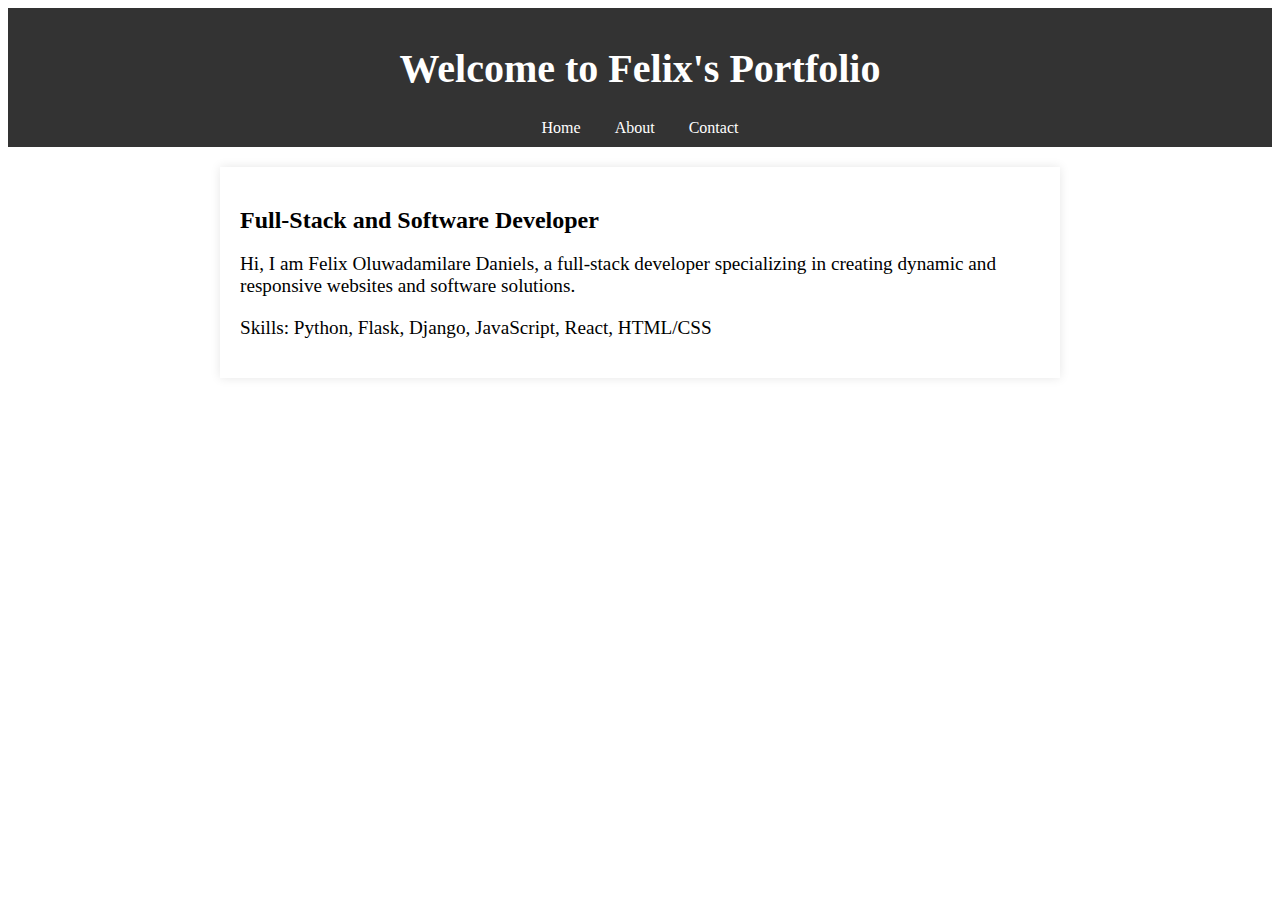
<file: templates/index.html>
<!DOCTYPE html>
<html lang="en">
<head>
    <meta charset="UTF-8">
    <meta name="viewport" content="width=device-width, initial-scale=1.0">
    <link rel="stylesheet" href="/static/styles.css">
    <title>Felix Oluwadamilare Daniels</title>
</head>
<body>
    <header>
        <h1>Welcome to Felix's Portfolio</h1>
        <nav>
            <a href="/">Home</a>
            <a href="/about">About</a>
            <a href="/contact">Contact</a>
        </nav>
    </header>
    <main>
        <section>
            <h2>Full-Stack and Software Developer</h2>
            <p>Hi, I am Felix Oluwadamilare Daniels, a full-stack developer specializing in creating dynamic and responsive websites and software solutions.</p>
            <p>Skills: Python, Flask, Django, JavaScript, React, HTML/CSS</p>
        </section>
    </main>
</body>
</html>
</file>
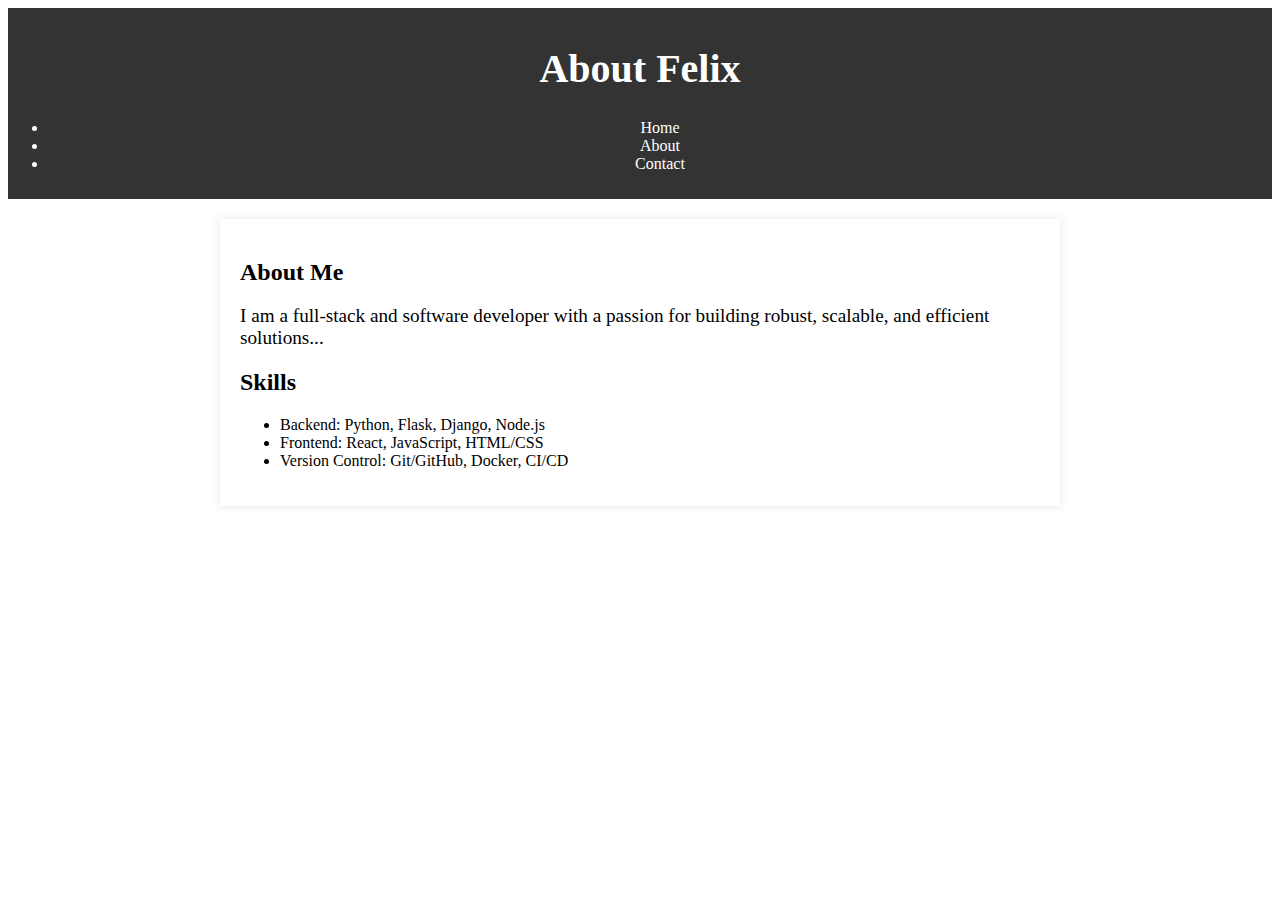
<file: templates/about.html>
<!DOCTYPE html>
<html lang="en">
<head>
    <meta charset="UTF-8">
    <meta name="viewport" content="width=device-width, initial-scale=1.0">
    <link rel="stylesheet" href="/static/styles.css">
    <title>About Felix</title>
</head>
<body>
    <header>
        <h1>About Felix</h1>
        <nav>
            <ul>
                <li><a href="/">Home</a></li>
                <li><a href="/about">About</a></li>
                <li><a href="/contact">Contact</a></li>
            </ul>
        </nav>
    </header>
    <main>
        <section>
            <h2>About Me</h2>
            <p>I am a full-stack and software developer with a passion for building robust, scalable, and efficient solutions...</p>
        </section>
        <section>
            <h2>Skills</h2>
            <ul>
                <li>Backend: Python, Flask, Django, Node.js</li>
                <li>Frontend: React, JavaScript, HTML/CSS</li>
                <li>Version Control: Git/GitHub, Docker, CI/CD</li>
            </ul>
        </section>
    </main>
</body>
</html>
</file>
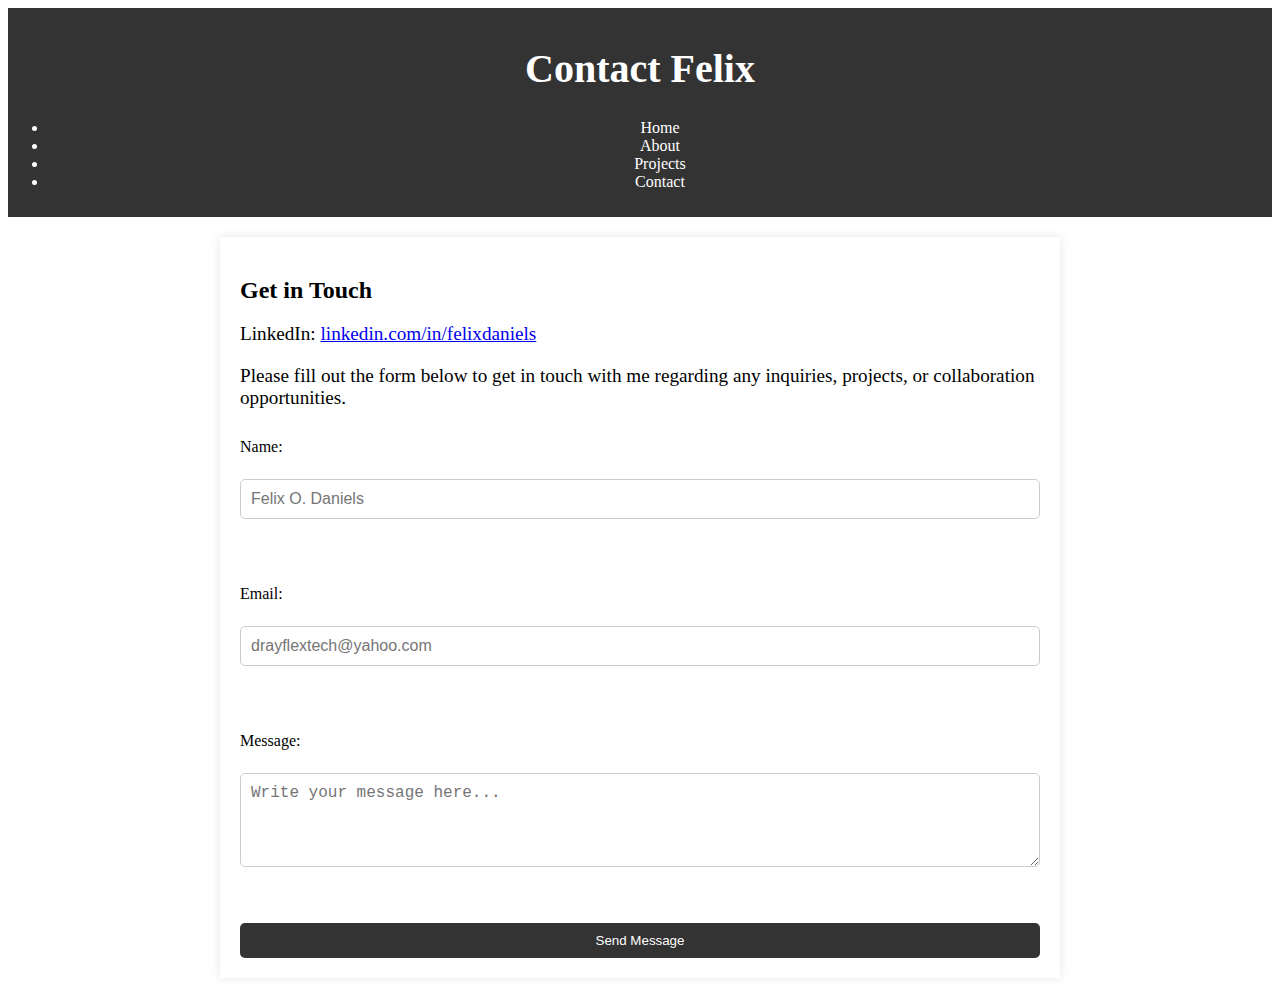
<file: templates/contact.html>
<!DOCTYPE html>
<html lang="en">
<head>
    <meta charset="UTF-8">
    <meta name="viewport" content="width=device-width, initial-scale=1.0">
    <link rel="stylesheet" href="/static/styles.css">
    <title>Contact Felix</title>
</head>
<body>
    <header>
        <h1>Contact Felix</h1>
        <nav>
            <ul>
                <li><a href="/">Home</a></li>
                <li><a href="/about">About</a></li>
                <li><a href="/projects">Projects</a></li>
                <li><a href="/contact">Contact</a></li>
            </ul>
        </nav>
    </header>
    <main>
        <section>
            <h2>Get in Touch</h2>
            <p>LinkedIn: <a href="https://linkedin.com/in/felixoluwadamilaredaniels">linkedin.com/in/felixdaniels</a></p>
            <p>Please fill out the form below to get in touch with me regarding any inquiries, projects, or collaboration opportunities.</p>
            <form action="/submit_contact" method="POST">
                <label for="name">Name:</label><br>
                <input type="text" id="name" name="name" placeholder="Felix O. Daniels" required><br><br>

                <label for="email">Email:</label><br>
                <input type="email" id="email" name="email" placeholder="drayflextech@yahoo.com" required><br><br>

                <label for="message">Message:</label><br>
                <textarea id="message" name="message" rows="4" placeholder="Write your message here..." required></textarea><br><br>

                <button type="submit">Send Message</button>
            </form>
        </section>
    </main>
</body>
</html>
</file>
<file: static/styles.css>
<!DOCTYPE html>
<html lang="en">
<head>
    <meta charset="UTF-8">
    <meta name="viewport" content="width=device-width, initial-scale=1.0">
    <link rel="stylesheet" href="/static/styles.css">
    <title>Contact Felix</title>
    <style>
        /* Main Styles */
        body {
            font-family: Arial, sans-serif;
            background-color: #f4f4f4;
            margin: 0;
            padding: 0;
        }
        header {
            background-color: #333;
            color: white;
            padding: 10px 0;
            text-align: center;
        }
        nav a {
            color: white;
            margin: 0 15px;
            text-decoration: none;
        }
        main {
            padding: 20px;
            background-color: white;
            margin: 20px auto;
            max-width: 800px;
            box-shadow: 0 0 10px rgba(0,0,0,0.1);
        }
        form {
            display: flex;
            flex-direction: column;
        }
        label {
            margin: 10px 0 5px;
        }
        input, textarea {
            padding: 10px;
            margin-bottom: 20px;
            border: 1px solid #ccc;
            border-radius: 5px;
            font-size: 16px;
        }
        button {
            background-color: #333;
            color: white;
            padding: 10px 15px;
            border: none;
            border-radius: 5px;
            cursor: pointer;
        }
        button:hover {
            background-color: #555;
        }
        footer {
            text-align: center;
            padding: 20px 0;
            background-color: #333;
            color: white;
            position: relative;
            bottom: 0;
            width: 100%;
        }

        /* Welcoming message styles */
        .welcome {
            background-color: #4CAF50; /* Change the background color */
            color: white; /* Change the text color */
            text-align: center; /* Center the text */
            padding: 50px; /* Add padding around the header */
        }
        h1 {
            font-size: 2.5em; /* Increase the font size for the header */
        }
        p {
            font-size: 1.2em; /* Increase the font size for the paragraph */
        }
    </style>
</head>
<body>
    <header>
        <div class="welcome">
            <h1>Welcome to Felix Oluwadamilare Daniels' Portfolio</h1>
            <p>Full-Stack and Software Developer</p>
        </div>
        <nav>
            <a href="/">Home</a>
            <a href="/about">About</a>
            <a href="/contact">Contact</a>
        </nav>
    </header>

    <main>
        <section>
            <h2>Get in Touch</h2>
            <form action="/submit_form" method="POST">
                <label for="name">Name:</label>
                <input type="text" id="name" name="name" placeholder="Felix Oluwadamilare Daniels" required>
                
                <label for="email">Email:</label>
                <input type="email" id="email" name="email" placeholder="drayflextech@yahoo.com" required>
                
                <label for="message">Message:</label>
                <textarea id="message" name="message" rows="5" placeholder="Hello, My name is Felix O. Daniels, and I am a passionate software developer looking for job opportunities in the tech industry. I came across your profile and was impressed by your work. I would love the chance to connect and discuss any potential openings or collaborations. Thank you for your time! Best regards, Felix O. Daniels. linkedin.com/felix-o-daniels" required></textarea>
                
                <button type="submit">Send</button>
            </form>
        </section>

        <section>
            <h2>Other Ways to Contact Me</h2>
            <p>Email: <a href="mailto:drayflextech@yahoo.com">drayflextech@yahoo.com</a></p>
            <p>Phone: +234 703 009 9992</p>
            <p>LinkedIn: <a href="https://www.linkedin.com/in/felix-o-daniels">Connect with me</a></p>
        </section>
    </main>

    <footer>
        <p>&copy; 2024 Felix Oluwadamilare Daniels. All rights reserved.</p>
    </footer>
</body>
</html>
</file>
